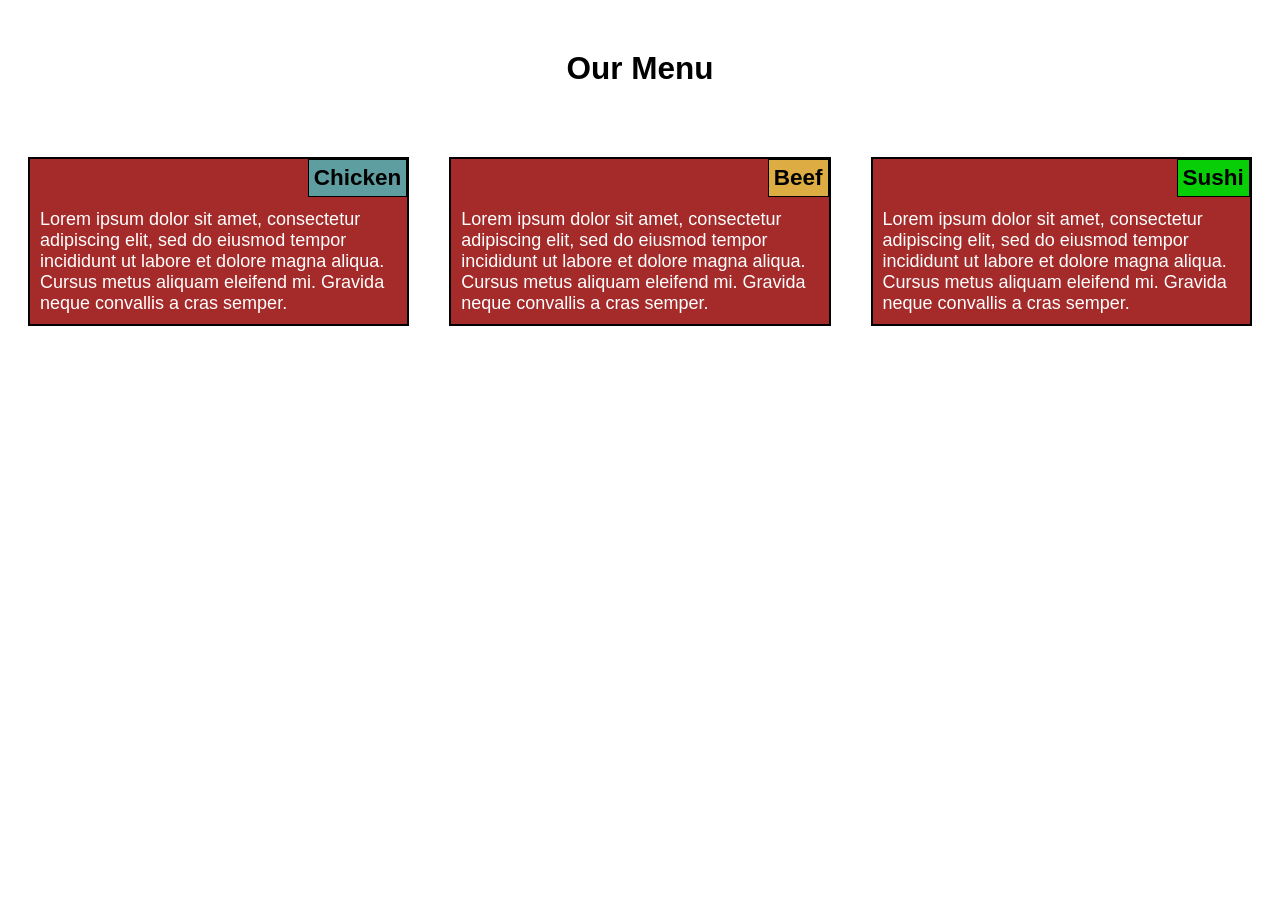
<file: module2-solution/index.html>
<!DOCTYPE html>
<html>
<head>
    <meta charset="utf-8">
    <meta name="viewport" content="width=device-width, initial-scale=1">
    <title>Module 2 Assignment</title>
    <link rel="stylesheet" href="css/styles.css" type="text/css" media="all">
</head>
<body>
    <h1 class="title">Our Menu</h1>
    <div class="container">
        <div class="col-lg-4 col-md-6 col-sm-12">
            <p>
                <span class="subtitle chicken">Chicken</span>
                Lorem ipsum dolor sit amet, consectetur adipiscing elit, sed do eiusmod tempor incididunt ut labore et dolore magna aliqua. Cursus metus aliquam eleifend mi. Gravida neque convallis a cras semper.
            </p>
        </div>
        <div class="col-lg-4 col-md-6 col-sm-12">
            <p>
                <span class="subtitle beef">Beef</span>
                Lorem ipsum dolor sit amet, consectetur adipiscing elit, sed do eiusmod tempor incididunt ut labore et dolore magna aliqua. Cursus metus aliquam eleifend mi. Gravida neque convallis a cras semper.
            </p>
        </div>
        <div class="col-lg-4 col-md-12 col-sm-12">
            <p>
                <span class="subtitle sushi">Sushi</span>
                Lorem ipsum dolor sit amet, consectetur adipiscing elit, sed do eiusmod tempor incididunt ut labore et dolore magna aliqua. Cursus metus aliquam eleifend mi. Gravida neque convallis a cras semper.
            </p>
        </div>
    </div>
</body>
</html>
</file>
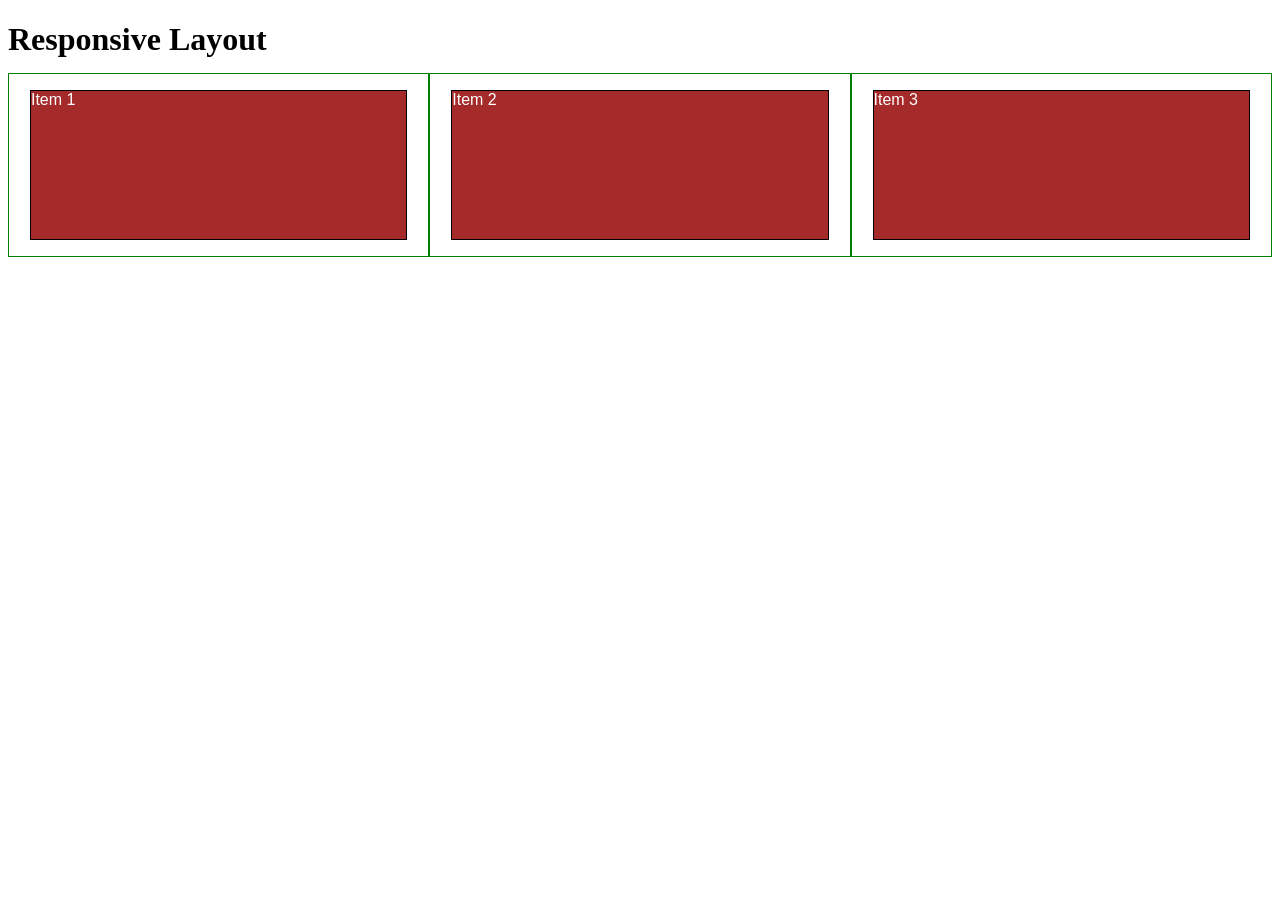
<file: module2-solution/test.html>
<!DOCTYPE html>
<html>
<head>
<meta charset="utf-8">
<meta name="viewport" content="width=device-width, initial-scale=1">
<title>Responsive Layout</title>
<style>

/********** Base styles **********/
* {
  box-sizing: border-box;
}
h1 {
  margin-bottom: 15px;
}

p {
  border: 1px solid black;
  background-color: #A52A2A;
  width: 90%;
  height: 150px;
  margin-right: auto;
  margin-left: auto;
  font-family: Helvetica;
  color: white;
}

/* Simple Responsive Framework. */
.row {
  width: 100%;
}

/********** Large devices only **********/
@media (min-width: 1200px) {
  .col-lg-1, .col-lg-2, .col-lg-3, .col-lg-4, .col-lg-5, .col-lg-6, .col-lg-7, .col-lg-8, .col-lg-9, .col-lg-10, .col-lg-11, .col-lg-12 {
    float: left;
    border: 1px solid green;
  }
  .col-lg-1 {
    width: 8.33%;
  }
  .col-lg-2 {
    width: 16.66%;
  }
  .col-lg-3 {
    width: 25%;
  }
  .col-lg-4 {
    width: 33.33%;
  }
  .col-lg-5 {
    width: 41.66%;
  }
  .col-lg-6 {
    width: 50%;
  }
  .col-lg-7 {
    width: 58.33%;
  }
  .col-lg-8 {
    width: 66.66%;
  }
  .col-lg-9 {
    width: 74.99%;
  }
  .col-lg-10 {
    width: 83.33%;
  }
  .col-lg-11 {
    width: 91.66%;
  }
  .col-lg-12 {
    width: 100%;
  }
}

/********** Medium devices only **********/
@media (min-width: 992px) and (max-width: 1199px) {
  .col-md-1, .col-md-2, .col-md-3, .col-md-4, .col-md-5, .col-md-6, .col-md-7, .col-md-8, .col-md-9, .col-md-10, .col-md-11, .col-md-12 {
    float: left;
    border: 1px solid green;
  }
  .col-md-1 {
    width: 8.33%;
  }
  .col-md-2 {
    width: 16.66%;
  }
  .col-md-3 {
    width: 25%;
  }
  .col-md-4 {
    width: 33.33%;
  }
  .col-md-5 {
    width: 41.66%;
  }
  .col-md-6 {
    width: 50%;
  }
  .col-md-7 {
    width: 58.33%;
  }
  .col-md-8 {
    width: 66.66%;
  }
  .col-md-9 {
    width: 74.99%;
  }
  .col-md-10 {
    width: 83.33%;
  }
  .col-md-11 {
    width: 91.66%;
  }
  .col-md-12 {
    width: 100%;
  }
}

</style>
</head>
<body>
<h1>Responsive Layout</h1>

<div class="row">
  <div class="col-lg-4 col-md-6"><p>Item 1</p></div>
  <div class="col-lg-4 col-md-6"><p>Item 2</p></div>
  <div class="col-lg-4 col-md-12"><p>Item 3</p></div>
</div>

</body>
</html>
</file>
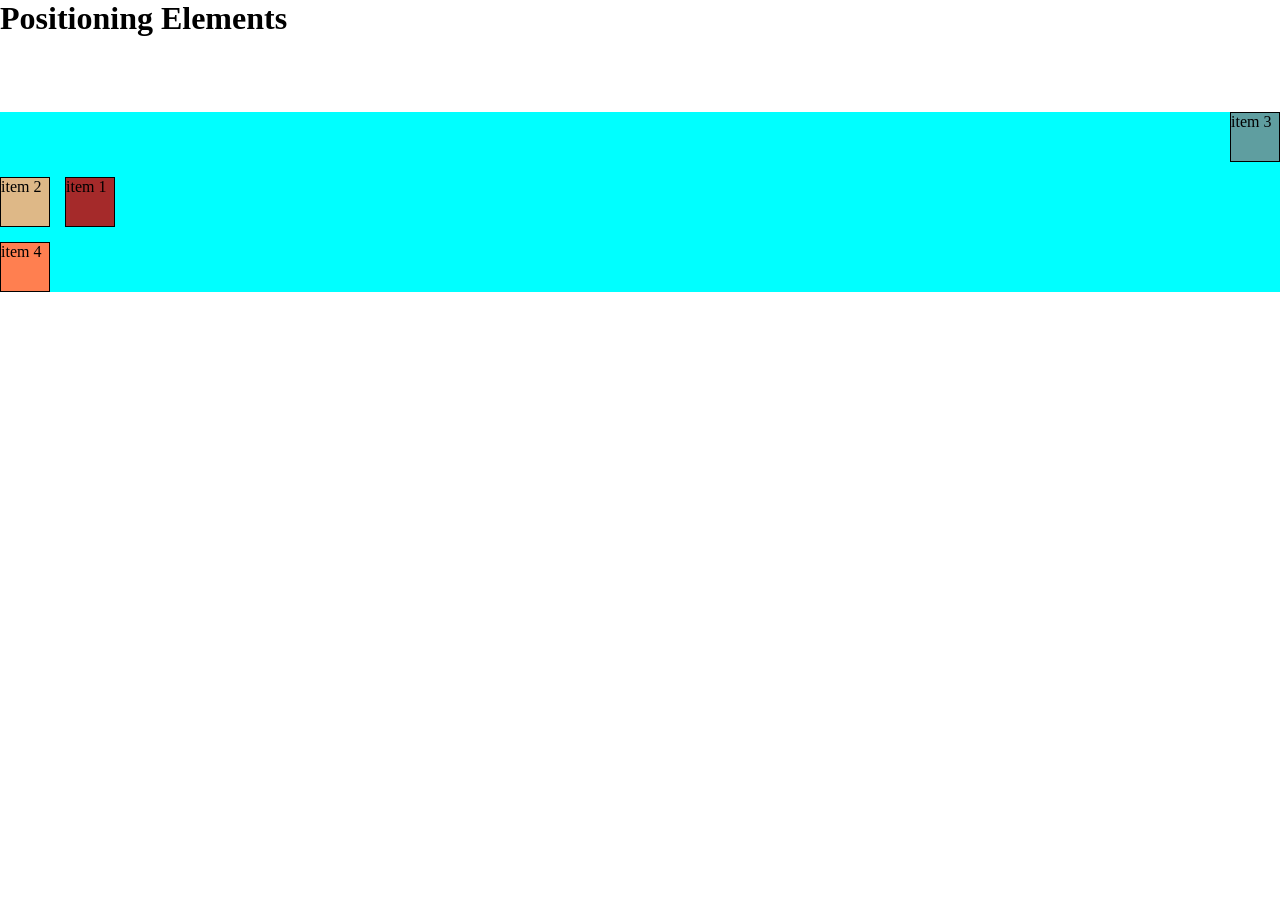
<file: module2-solution/test2.html>
<!DOCTYPE html>
<html>
<head>
<meta charset="utf-8">
<title>Positioning Elements</title>
<style>
* {
  box-sizing: border-box;
  margin: 0;
  padding: 0;
}
h1 {
  margin-bottom: 15px;
}

div#container {
  background-color: #00FFFF;
  position: relative;
  top: 60px;
}
p {
  width: 50px;
  height: 50px;
  border: 1px solid black;
  margin-bottom: 15px;
}
#p1 {
  background-color: #A52A2A;
  position: relative;
  top: 65px;
  left: 65px;
}
#p2 {
  background-color: #DEB887;
}
#p3 {
  background-color: #5F9EA0;
  position: absolute;
  top: 0;
  right: 0;
}
#p4 {
  background-color: #FF7F50;
}

</style>
</head>
<body>
<h1>Positioning Elements</h1>

<div id="container">
  <p id="p1">item 1</p>
  <p id="p2">item 2</p>
  <p id="p3">item 3</p>
  <p id="p4">item 4</p>
</div>

</body>
</html>
</file>
<file: module2-solution/css/styles.css>
/********** Base styles **********/
* {
  box-sizing: border-box;
}
h1, h2, h3, h4, h5, h6 {
    font-family: Arial, Helvetica, sans-serif;
}
h1 {
  margin-bottom: 15px;
}
p, body {
  font-family: Arial, Helvetica, sans-serif;
  font-size: 18px;
}
.title {
  margin-top: 50px;
  margin-bottom: 50px;
  text-align: center;
  font-size: 175%;
}
.subtitle {
  right: 0;
  top: 0;
  padding: 5px;
  border: 1px solid black;
  position: absolute;
  font-size: 125%;
  font-weight: bold;
  color: black;
  text-align: center;
}
.chicken {
  background-color: #5F9EA0;
}
.beef {
  background-color: #ddac42;
}
.sushi {
  background-color: #07ce07;
}
p {
  min-height: 150px;
  padding-top: 50px;
  padding-left: 10px;
  padding-right: 10px;
  padding-bottom: 10px;
  margin: 20px;
  border: 2px solid black;
  position: relative;
  color: white;
  background-color: #A52A2A;
  overflow: hidden;
}
.row {
  width: 100%;
}

/********** Large devices only **********/
@media (min-width: 992px) {
  .col-lg-1, .col-lg-2, .col-lg-3, .col-lg-4, .col-lg-5, .col-lg-6, .col-lg-7, .col-lg-8, .col-lg-9, .col-lg-10, .col-lg-11, .col-lg-12 {
    float: left;
  }
  .col-lg-1 {
    width: 8.33%;
  }
  .col-lg-2 {
    width: 16.66%;
  }
  .col-lg-3 {
    width: 25%;
  }
  .col-lg-4 {
    width: 33.33%;
  }
  .col-lg-5 {
    width: 41.66%;
  }
  .col-lg-6 {
    width: 50%;
  }
  .col-lg-7 {
    width: 58.33%;
  }
  .col-lg-8 {
    width: 66.66%;
  }
  .col-lg-9 {
    width: 74.99%;
  }
  .col-lg-10 {
    width: 83.33%;
  }
  .col-lg-11 {
    width: 91.66%;
  }
  .col-lg-12 {
    width: 100%;
  }
}  
/********** Medium devices only **********/
@media (min-width: 768px) and (max-width: 991px) {
  .col-md-1, .col-md-2, .col-md-3, .col-md-4, .col-md-5, .col-md-6, .col-md-7, .col-md-8, .col-md-9, .col-md-10, .col-md-11, .col-md-12 {
    float: left;
  }
  .col-md-1 {
    width: 8.33%;
  }
  .col-md-2 {
    width: 16.66%;
  }
  .col-md-3 {
    width: 25%; 
  }
  .col-md-4 {
    width: 33.33%;
  }
  .col-md-5 {
    width: 41.66%;
  }
  .col-md-6 {
    width: 50%;
  }
  .col-md-7 {
    width: 58.33%;
  }
  .col-md-8 {
    width: 66.66%;
  }
  .col-md-9 {
    width: 74.99%;
  }
  .col-md-10 {
    width: 83.33%;
  }
  .col-md-11 {
    width: 91.66%;
  }
  .col-md-12 {
    width: 100%;
  }
}  
/********** Small devices only **********/
@media (min-width: 0px) and (max-width: 767px) {
  .col-sm-1, .col-sm-2, .col-sm-3, .col-sm-4, .col-sm-5, .col-sm-6, .col-sm-7, .col-sm-8, .col-sm-9, .col-sm-10, .col-sm-11, .col-sm-12 {
    float: left;
  }
  .col-sm-1 {
    width: 8.33%;
  }
  .col-sm-2 {
    width: 16.66%;
  }
  .col-sm-3 {
    width: 25%;
  }
  .col-sm-4 {
    width: 33.33%;
  }
  .col-sm-5 {
    width: 41.66%;
  }
  .col-sm-6 {
    width: 50%;
  }
  .col-sm-7 {
    width: 58.33%;
  }
  .col-sm-8 {
    width: 66.66%;
  }
  .col-sm-9 {
    width: 74.99%;
  }
  .col-sm-10 {
    width: 83.33%;
  }
  .col-sm-11 {
    width: 91.66%;
  }
  .col-sm-12 {
    width: 100%;
  }
}
</file>
